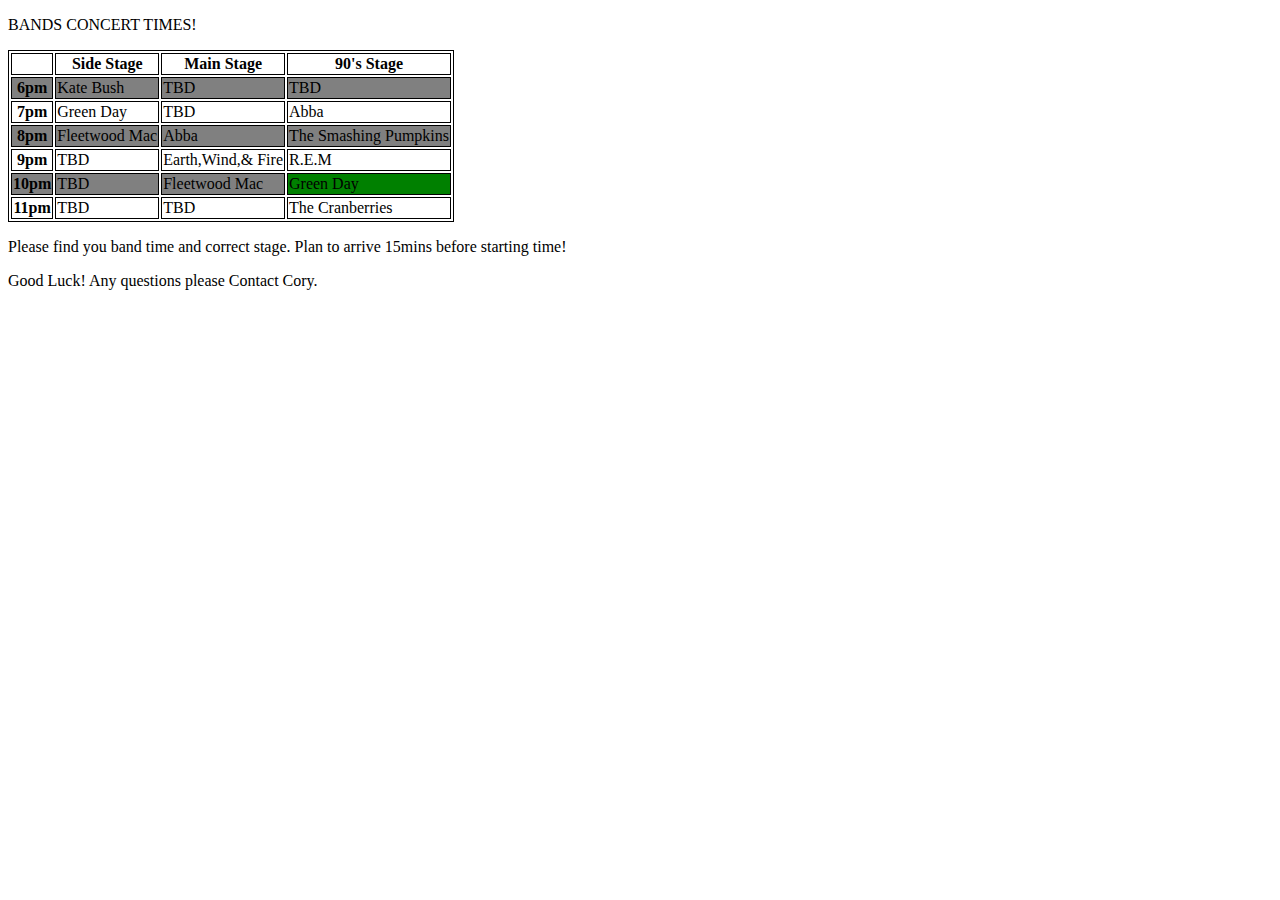
<file: Html/CorysCrazyConcerts.html>
<!DOCTYPE html>

<html> 
    <head>
        <title>Corys Crazy Concert!</title>
        <style>
            table,th, td {
            border: 1px solid black;
            }
            </style>
    </head>
<p>BANDS CONCERT TIMES!</p>
   <body>
        
        <table>
            <tr>

                <th></th>
                <th>Side Stage</th>
                <th> Main Stage</th>
                <th> 90's Stage</th>
            </tr>
            <tr style="background-color: grey;"> 
                <th>6pm</th>
                <td> Kate Bush</td>
                <td> TBD</td>
                <td> TBD</td>
            </tr>
            <tr>
                <th>7pm</th>
                <td>Green Day</td>
                <td>TBD</td>
                <td>Abba</td>
            </tr>
            <tr style="background-color: grey;">
                <th>8pm</th>
                <td>Fleetwood Mac</td>
                <td>Abba</td>
                <td>The Smashing Pumpkins</td>
            </tr>
            <tr>
                <th>9pm</th>
                <td>TBD</td>
                <td>Earth,Wind,& Fire</td>
                <td>R.E.M</td>
            </tr>
            <tr style="background-color: grey;">
                <th>10pm</th>
                <td>TBD</td>
                <td>Fleetwood Mac</td>
                <td style="background-color: green;">Green Day</td>
            </tr>
            <tr>
                <th>11pm</th>
                <td>TBD</td>
                <td>TBD</td>
                <td>The Cranberries</td>
            </tr>
         </table>
         <p>Please find you band time and correct stage. Plan to arrive 15mins before starting time!</p>
        <p>Good Luck! Any questions please Contact Cory.</p>
</body>
</html>
</file>
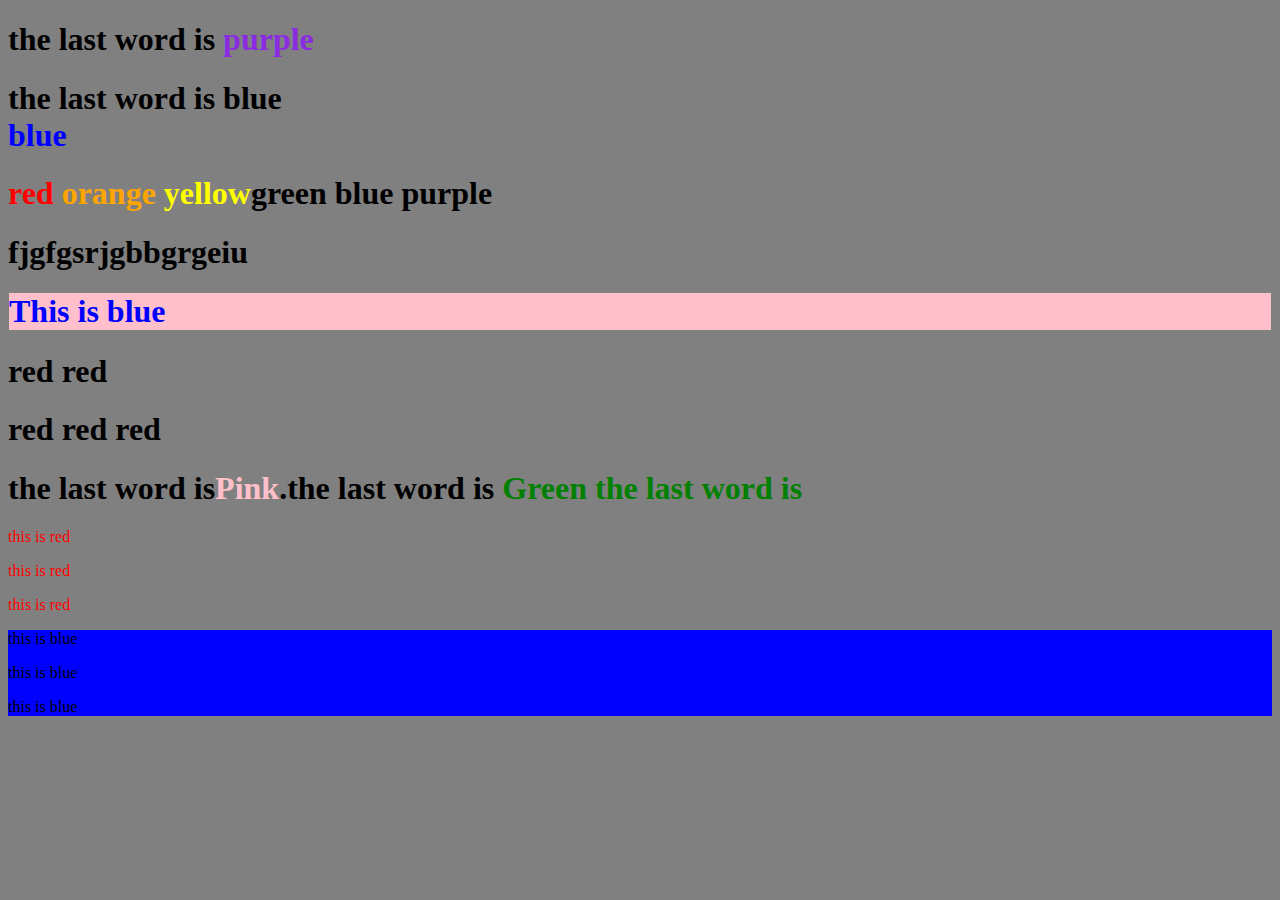
<file: Html/divs,spans.html>
<!DOCTYPE html>
<html>
    <head>
        <title>Spans and Divs </title>


    </head>
<body>
<h1>the last word is <span style="color:blueviolet;">purple</span></h1>

<h1>the last word is blue<div style="color: blue;">blue</div></h1>
<h1><span style="color: red;">red</span> <span style="color: orange;">orange</span> <span style="color:yellow;">yellow</span>green blue purple</span></h1>
<!--span-->
<h1>fjgfgsrjgbbgrgeiu</h1>
<!--div-->
<h1 style="color: blue;background-color: pink;border:grey 1px solid;width: fit content;">This is blue</h1>
<body style="background-color:grey;">
<h1>red red</h1>
<h1>red red red</h1>

<h1>the last word is<span style="color: pink;">Pink</span>.the last word is <spans style="color: green;" >Green</span> the last word is <span style="color: purple;"></span></h1>
<div style="color: red;">
  <p>this is red </p>
<p> this is red</p>
<p> this is red</p>
</div>
<div style="background-color: blue;">
<p>this is blue </p>
<p> this is blue</p>
<p> this is blue</p>
</div>

</body>


</body>



</html>
</file>
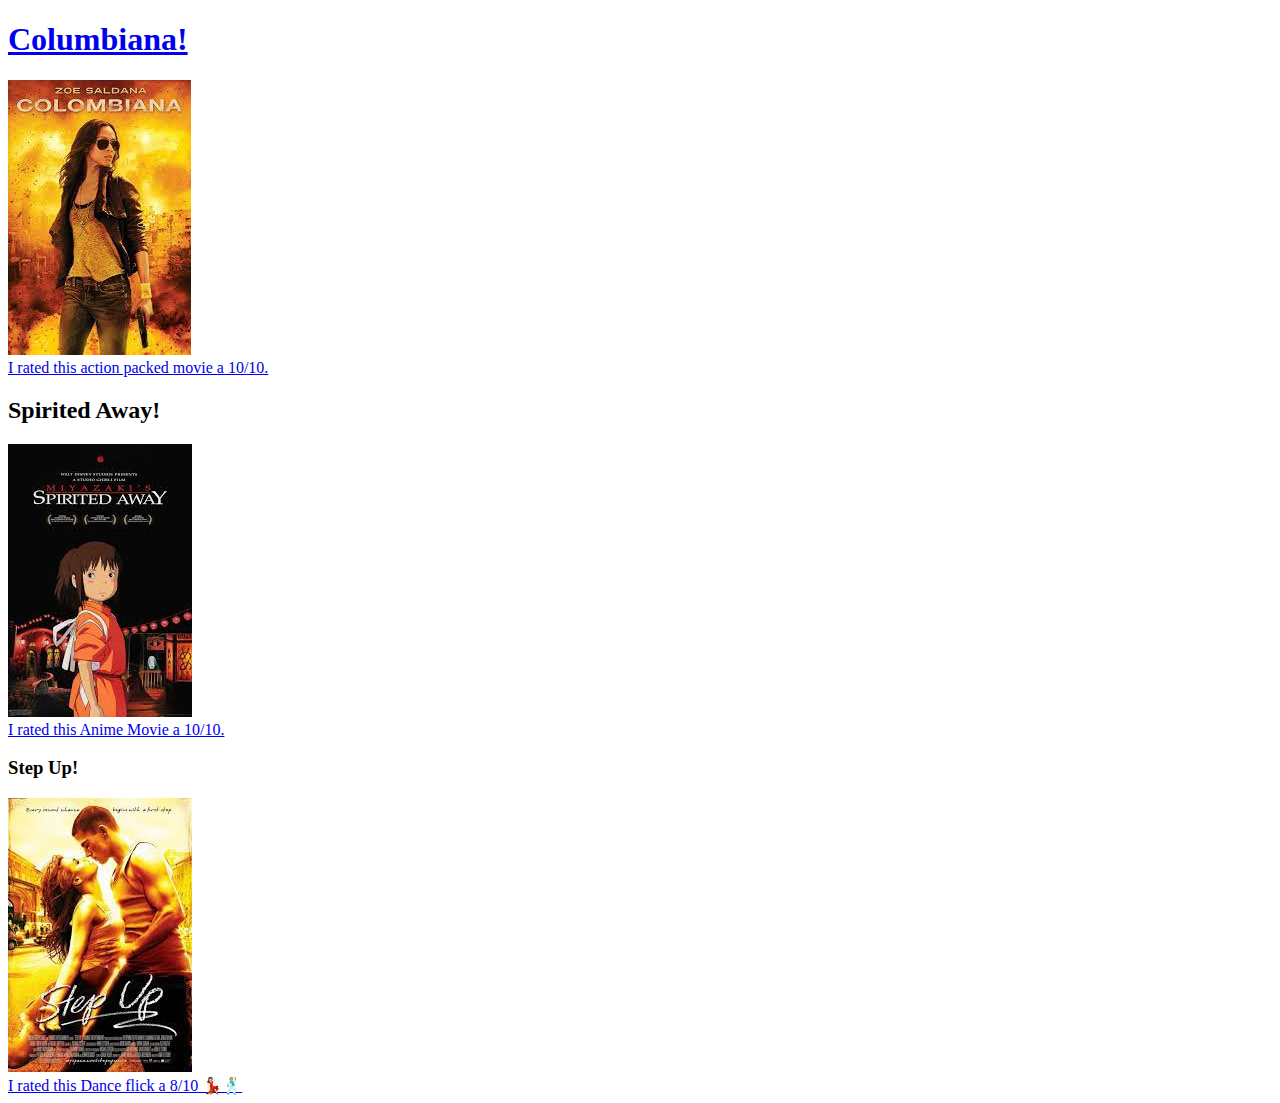
<file: Html/favoritemoviestest.html>
<!-- this is a comment that only web devs can see.using Html5-->
<!DOCTYPE html>
<!--start of html website-->
<html>
    <head>
        <!--this is where the website title goes.-->
<title>DeMar`re's Favortie Movies!☺️</title>
    </head>
    <body>
        <a href="https://www.rottentomatoes.com/m/colombiana"><h1>Columbiana!</h1></a>

<img src="[data-uri]"alt="Columbiana movie poster">
<br>
<a href="https://www.rottentomatoes.com/m/colombiana">I rated this action packed movie a 10/10.</a>

<h2>Spirited Away!</h2>
<img src="[data-uri]" alt="Spirited Away movie poster">
<br>
<a href="https://www.rottentomatoes.com/m/spirited_away">I rated this Anime Movie a 10/10.</a>

<h3>Step Up!</h3>
<img src="[data-uri]" alt="Step Up! movie poster">
<br>
<a href="https://www.rottentomatoes.com/m/step_up">I rated this Dance flick a 8/10 💃🏻🕺🏼</a>
</file>
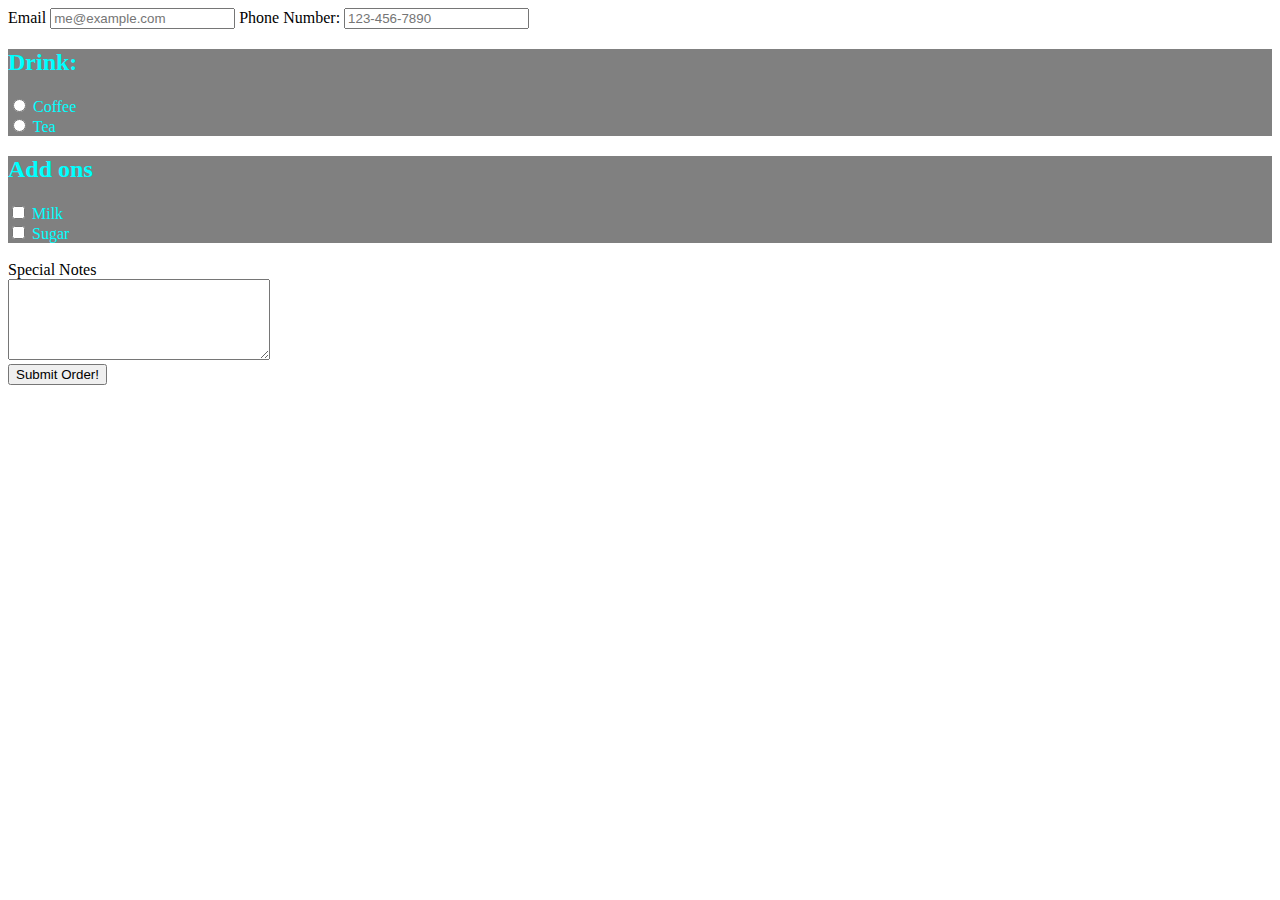
<file: Html/Forms.html>
<!DOCTYPE html>
<html>
    <head>
        <title>Forms</title>
    </head>
    <body>
        <form action="www.marrescafe.com/orders" method="post">
        <form action="mailto:cpotwin@humana.com">
        <form onsubmit="onsumbitOrderForm()">
        <!--text input-->
        <div>
        <label for="mailaddress">Email</label>
        <input type="text" id="mailaddress" placeholder="me@example.com">
        <label for="phone number">Phone Number:</label>
        <!--required  will check if this has a value when submitted-->
        <input type="text" id="Phone number" placeholder="123-456-7890" required>
    </div>
        <!--radio buttons-->
     <div style="color:aqua; background-color:grey">
         <h2>Drink:</h2>
        <input type="radio" id="Coffee" name="drink">
        <label for="coffee">Coffee</label>
        <br>
        <input type="radio" id="Tea" name="drink">
        <label for="Tea">Tea</label>
        <!---checkboxes-->
     </div>
<div style="color:aqua; background-color:grey" id="Add ons">
    <h2>Add ons</h2>
    <!--milk input checkbox-->
    <input type="checkbox" id="milk" name="additives">
    <!--milk label-->
    <label for="milk">Milk</label>
    <br>
    <input type="checkbox" id="sugar" name="additives">
    <label for="sugar">Sugar</label>
</div>
<!--Text Area for special notes-->
<div>
<br>
<label for="message">Special Notes</label>
<br>
<textarea name="message" id="message" cols="30" rows="5"></textarea>
</div>
<button>Submit Order!</button>
</form>

<script>
    function onsubmitOrderForm() {alert("Oh Hello")}
</script>

</body>

</html>
</file>
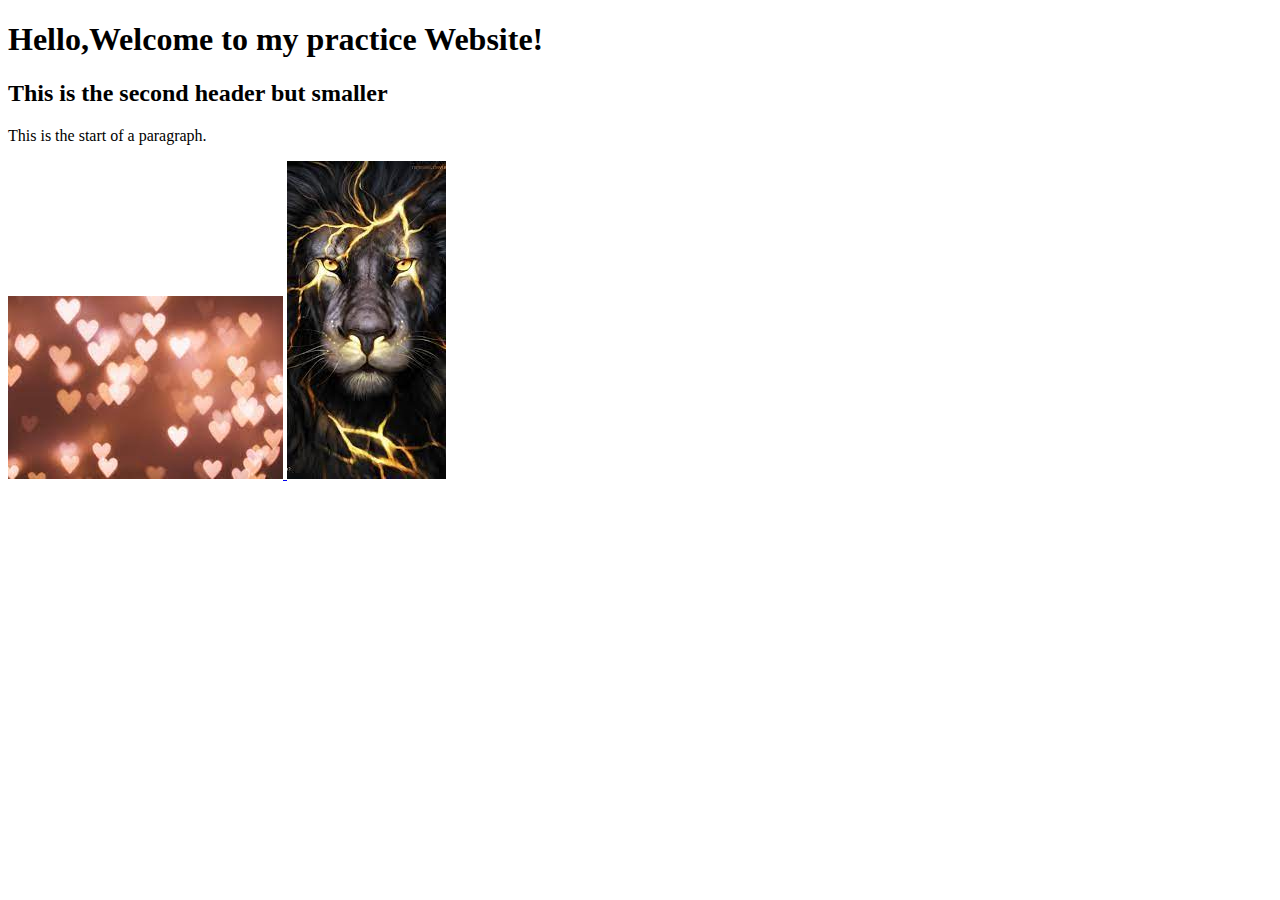
<file: Html/introtohtml.html>
<!-- this is a comment that only web devs can see.using Html5-->
<!DOCTYPE html>
<!--start of html website-->
<html>
    <head>
        <!--this is where the website title goes.-->
<title>DeMar`re's Practice Website ☺️</title>
    </head>
    <!--this is where we put our content for the website-->
    <body>
        <!--this is a bold header-->
<h1>Hello,Welcome to my practice Website!</h1>
<!--this is a comment as well.-->
<h2>This is the second header but smaller</h2>
<p>This is the start of a paragraph.</p>
<a href="https://www.google.com">
<!--this is an image-->
<img src="[data-uri]"> <img src="[data-uri]
" alt="Hearts and gray lion with gold lightening strike spreadout on face."
</a>
    </body>
</html>
</file>
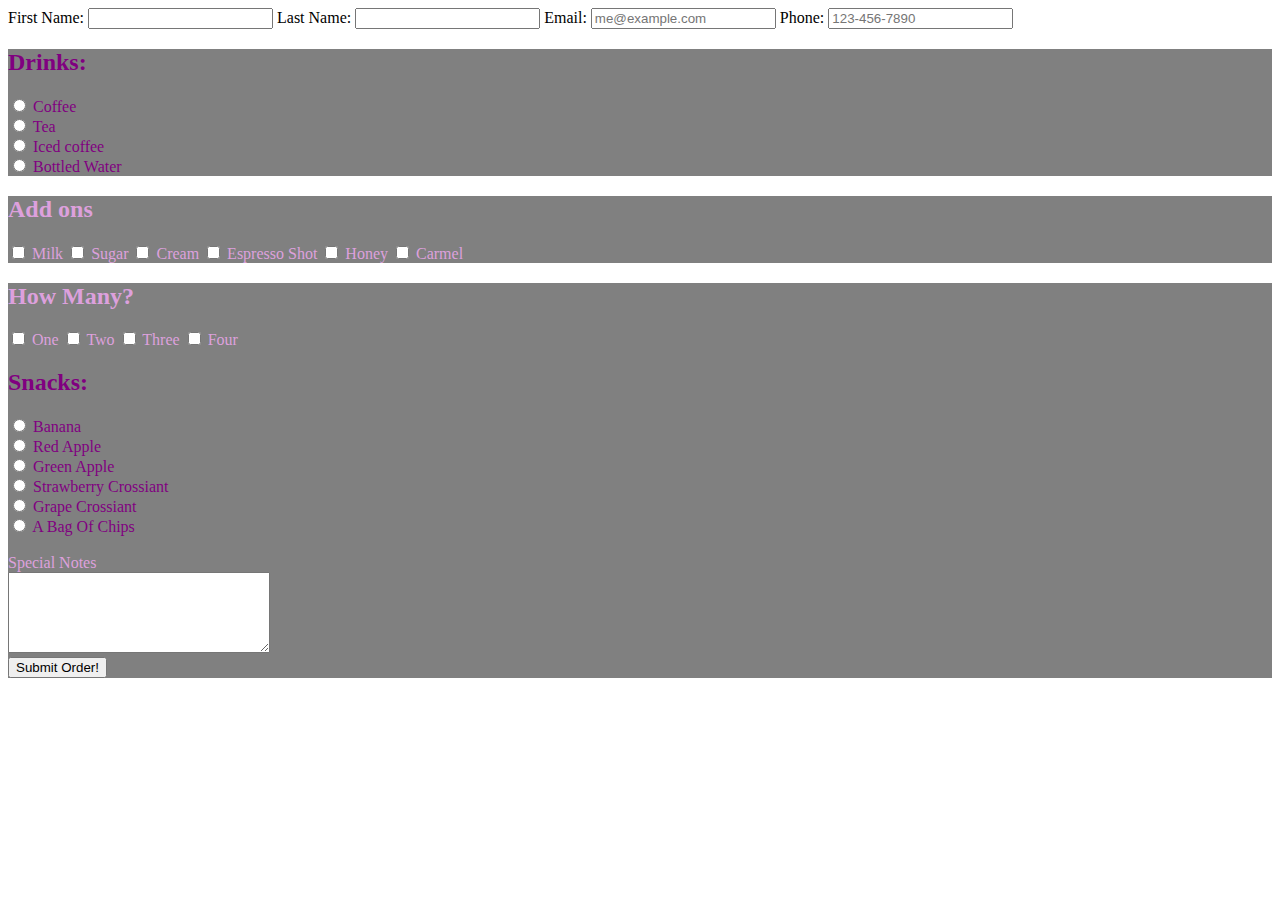
<file: Html/Marre's Cafe.html>
<!DOCTYPE html>
<html>
    <head>
        <title>Marre's Cafe</title>
    </head>

    <body>
        <form>
        <label for="Name">First Name:</label>
        <input type="text" id="Name"required>
        <label for="Name">Last Name:</label>
        <input type="text" id="Name">
        <label for="mailaddress">Email:</label>
        <input type="text" id="mailaddress" placeholder="me@example.com">
        <label for="Phone number">Phone:</label>
        <input type="text" id="Phone Number" placeholder="123-456-7890" required>

        <!--radio buttons-->
     <div style="color:purple; background-color:grey">
         <h2>Drinks:</h2>
        <input type="radio" id="Coffee" name="drink">
        <label for="coffee">Coffee</label>
        <br>
        <input type="radio" id="Tea" name="drink">
        <label for="Tea">Tea</label>
        <br>
        <input type="radio" id="Iced Coffee" name="drink">
        <label for="Iced Coffee">Iced coffee </label>
        <br>
        <input type="radio" id="Bottled Water" name="drink">
        <label for="Bottled Water">Bottled Water</label>

     </div>
<div style="color:plum; background-color:grey" id="Add ons">
    <h2>Add ons</h2>
    <input type="checkbox" id="milk" name="additives">
    <label for="milk">Milk</label>
    <input type="checkbox" id="sugar" name="additives">
    <label for="sugar">Sugar</label>
    <input type="checkbox" id="Cream" name="additives">
    <label for="Cream">Cream</label>
    <input type="checkbox" id="Espresso Shot" name="additives">
    <label for="Espresso Shot">Espresso Shot</label>
    <input type="checkbox" id="Honey" name="additives">
    <label for="Honey">Honey</label>
    <input type="checkbox" id="Carmel" name="additives">
    <label for="Carmel">Carmel</label>


</div>
<div style="color:plum; background-color:grey" id="Add ons">
    <h2>How Many?</h2>
    <input type="checkbox" id="milk" name="additives">
    <label for="One">One</label>
    <input type="checkbox" id="sugar" name="additives">
    <label for="Two">Two</label>
    <input type="checkbox" id="Cream" name="additives">
    <label for="Three">Three</label>
    <input type="checkbox" id="Espresso Shot" name="additives">
    <label for="four">Four</label>


    <div style="color:purple; background-color:grey">
        <h2>Snacks:</h2>
       <input type="radio" id="Banana" name="Food">
       <label for="Banana">Banana</label>
       <br>
       <input type="radio" id="Red Apple" name="Food">
       <label for="Red Apple">Red Apple</label>
       <br>
       <input type="radio" id="Green Apple" name="Food">
       <label for="Green Apple">Green Apple </label>
       <br>
       <input type="radio" id="Strawberry Crossiant" name="Food">
       <label for="Strawberry Crossiant">Strawberry Crossiant</label>
       <br>
       <input type="radio" id="Grape Crossiant" name="Food">
       <label for="Grape Crossiant">Grape Crossiant</label>
       <br>
       <input type="radio" id="Chips" name="Food">
       <label for="Chips">A Bag Of Chips</label>
    






</div>
<div>
<br>
<label for="message">Special Notes</label>
<br>
<textarea name="message" id="message" cols="30" rows="5"></textarea>
</div>
<button>Submit Order!</button>
</form>
  </body>

</html>
</file>
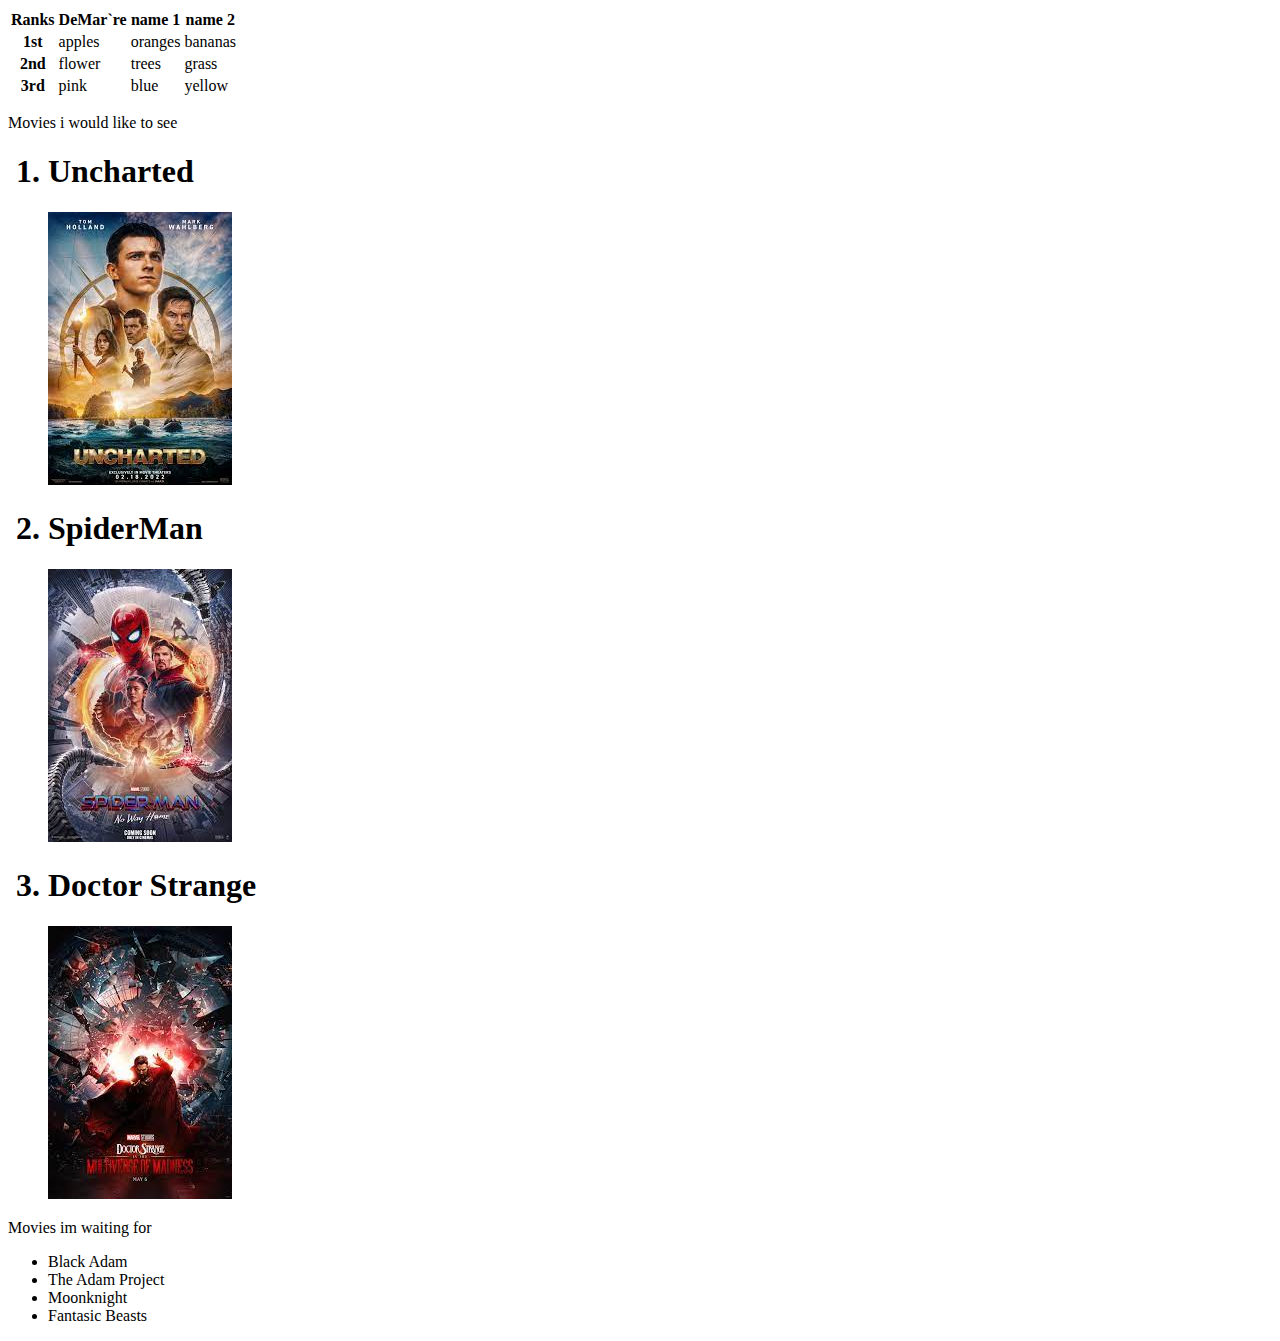
<file: Html/ordered,unordered.html>
<!DOCTYPE html>

<html>
    <head>
        <title>DeMar`re's Movies Website ☺️</title>
    </head>

    <body>
        <table>
            <tr>
                <th>Ranks</th>
                <th>DeMar`re</th>
                <th> name 1</th>
                <th> name 2</th>
            </tr>
            <tr>
                <th>1st</th>
                <td> apples</td>
                <td> oranges</td>
                <td> bananas</td>
            </tr>
            <tr>
                <th>2nd</th>
                <td>flower </td>
                <td>trees</td>
                <td>grass </td>
            </tr>
            <tr>
                <th>3rd</th>
                <td>pink</td>
                <td>blue</td>
                <td>yellow</td>
            </tr>
         </table>
        <p>Movies i would like to see</p>
<ol>
   <a href="[data-uri]" ></a>
   
   <h1><li>Uncharted</li></h1>
   <img src=[data-uri]>
    <h1><li>SpiderMan</li></h1>
    <img src="[data-uri]">
    <h1><li>Doctor Strange</li></h1>
    <img src="[data-uri]">
    
</ol>
<!--OL is ordered list-->
    <p>Movies im waiting for</p>
<ul>
    <li>Black Adam</li>
    <li>The Adam Project</li>
    <li>Moonknight</li>
    <li>Fantasic Beasts</li>
</ul>
<!--UL is unordered list-->
    </body>
</html>
</file>
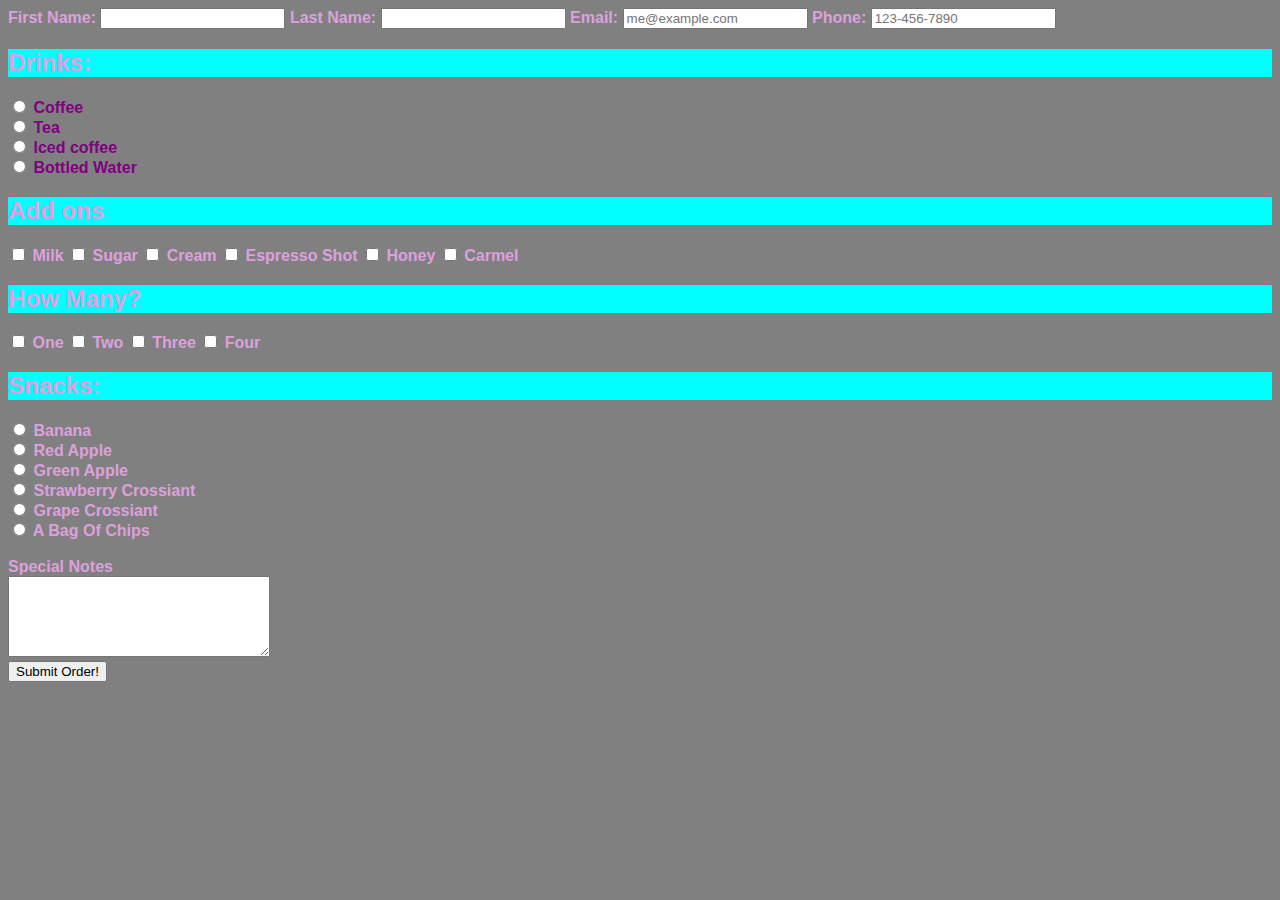
<file: CSS/intro to css/marrescafecss.html>
<!DOCTYPE html>
<html>
    <head>
        <title>Marre's Cafe</title>
        <link rel="stylesheet" href="marrescafestyles.css">
    </head>

    <body>
        <form>
        <label for="Name">First Name:</label>
        <input type="text" id="Name"required>
        <label for="Name">Last Name:</label>
        <input type="text" id="Name">
        <label for="mailaddress">Email:</label>
        <input type="text" id="mailaddress" placeholder="me@example.com">
        <label for="Phone number">Phone:</label>
        <input type="text" id="Phone Number" placeholder="123-456-7890" required>

     <div class="purple">
         <h2>Drinks:</h2>
        <input type="radio" id="Coffee" name="drink">
        <label for="coffee">Coffee</label>
        <br>
        <input type="radio" id="Tea" name="drink">
        <label for="Tea">Tea</label>
        <br>
        <input type="radio" id="Iced Coffee" name="drink">
        <label for="Iced Coffee">Iced coffee </label>
        <br>
        <input type="radio" id="Bottled Water" name="drink">
        <label for="Bottled Water">Bottled Water</label>

     </div>
<div class="plum" id="Add ons">
    <h2>Add ons</h2>
    <input type="checkbox" id="milk" name="additives">
    <label for="milk">Milk</label>
    <input type="checkbox" id="sugar" name="additives">
    <label for="sugar">Sugar</label>
    <input type="checkbox" id="Cream" name="additives">
    <label for="Cream">Cream</label>
    <input type="checkbox" id="Espresso Shot" name="additives">
    <label for="Espresso Shot">Espresso Shot</label>
    <input type="checkbox" id="Honey" name="additives">
    <label for="Honey">Honey</label>
    <input type="checkbox" id="Carmel" name="additives">
    <label for="Carmel">Carmel</label>


</div>
<div class="plum" id="Add ons">
    <h2>How Many?</h2>
    <input type="checkbox" id="milk" name="additives">
    <label for="One">One</label>
    <input type="checkbox" id="sugar" name="additives">
    <label for="Two">Two</label>
    <input type="checkbox" id="Cream" name="additives">
    <label for="Three">Three</label>
    <input type="checkbox" id="Espresso Shot" name="additives">
    <label for="four">Four</label>


    <div class="plum">
        <h2>Snacks:</h2>
       <input type="radio" id="Banana" name="Food">
       <label for="Banana">Banana</label>
       <br>
       <input type="radio" id="Red Apple" name="Food">
       <label for="Red Apple">Red Apple</label>
       <br>
       <input type="radio" id="Green Apple" name="Food">
       <label for="Green Apple">Green Apple </label>
       <br>
       <input type="radio" id="Strawberry Crossiant" name="Food">
       <label for="Strawberry Crossiant">Strawberry Crossiant</label>
       <br>
       <input type="radio" id="Grape Crossiant" name="Food">
       <label for="Grape Crossiant">Grape Crossiant</label>
       <br>
       <input type="radio" id="Chips" name="Food">
       <label for="Chips">A Bag Of Chips</label>
    

</div>
<div>
<br>
<label for="message">Special Notes</label>
<br>
<textarea name="message" id="message" cols="30" rows="5"></textarea>
</div>
<button>Submit Order!</button>
</form>
  </body>

</html>
</file>
<file: CSS/intro to css/marrescafestyles.css>
P{color:plum;}

    h2{color:plum;background-color: aqua;}
    .purple {color: purple;}
body {color:plum;background-color: grey;}
    .Plum {color:plum;}

  p 
  {text-align: right;
    font-size: large;
    font-weight: bolder;}
    body {font-family: 'Lucida Sans', 'Lucida Sans Regular', 'Lucida Grande', 'Lucida Sans Unicode', Geneva, Verdana, sans-serif;}
    form{font-weight: bold;}
</file>
